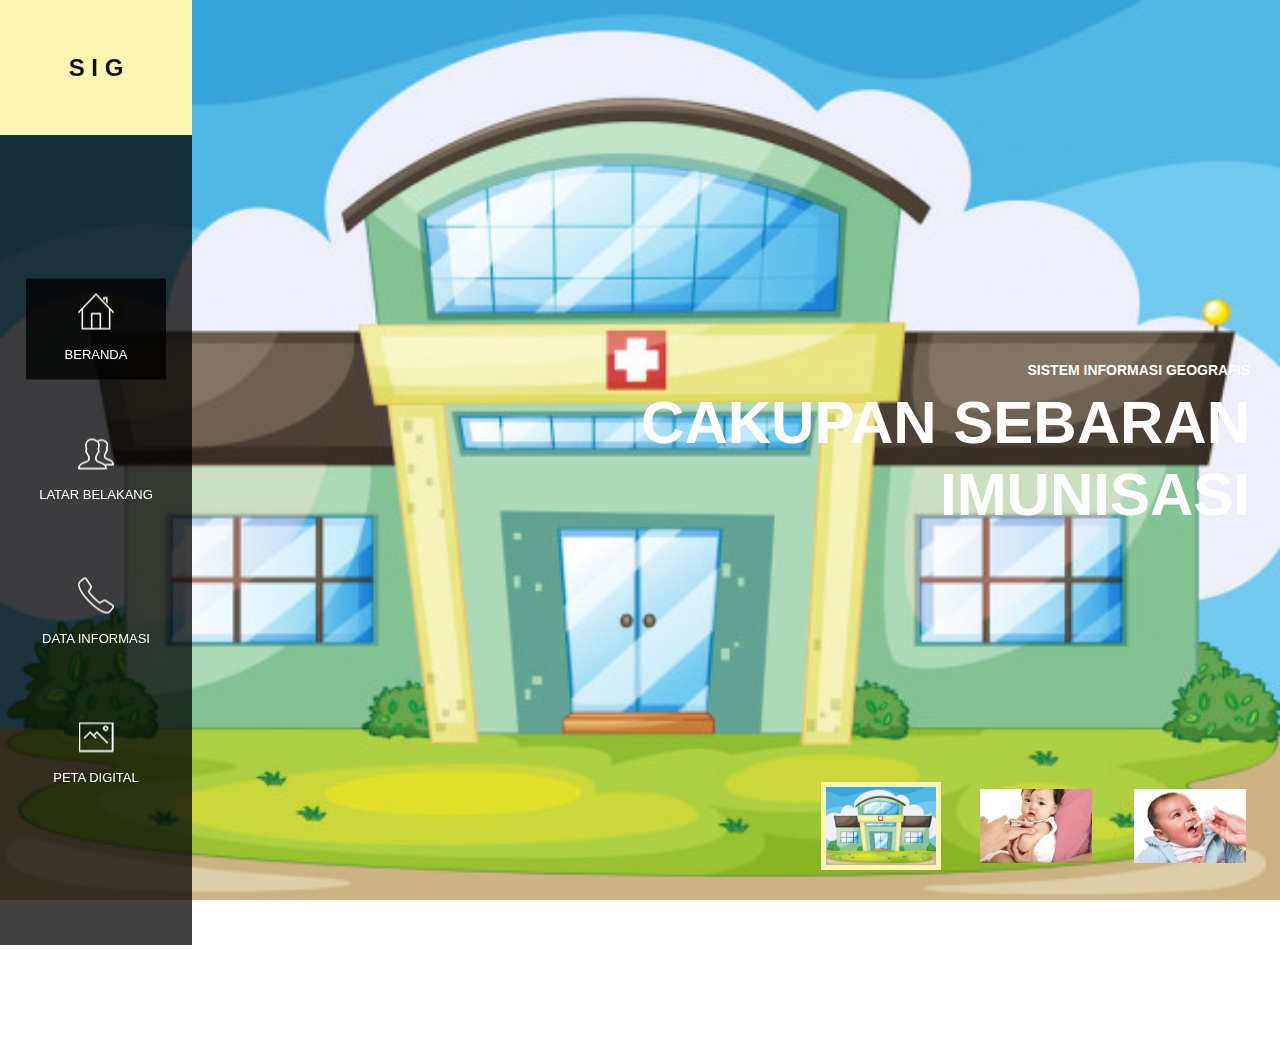
<file: index.html>
<!DOCTYPE html>
<html lang="en">

  <head>

    <meta charset="utf-8">
    <meta name="viewport" content="width=device-width, initial-scale=1, shrink-to-fit=no">
    <meta name="description" content="">
    <meta name="author" content="Tooplate">
    <link href="https://fonts.googleapis.com/css?family=Roboto:100,300,400,500,700" rel="stylesheet">

    <title>Earth - Free HTML5 Bootstrap Theme</title>

    <!-- Bootstrap core CSS -->
    <link href="vendor/bootstrap/css/bootstrap.min.css" rel="stylesheet">


    <!-- Additional CSS Files -->
    <link rel="stylesheet" href="assets/css/fontawesome.css">
    <link rel="stylesheet" href="assets/css/tooplate-main.css">
    <link rel="stylesheet" href="assets/css/owl.css">

  </head>
<!--
Tooplate 2113 Earth
https://www.tooplate.com/view/2113-earth
-->
  <body>

    <div class="sequence">
  
      <div class="seq-preloader">
        <svg width="39" height="16" viewBox="0 0 39 16" xmlns="http://www.w3.org/2000/svg" class="seq-preload-indicator"><g fill="#F96D38"><path class="seq-preload-circle seq-preload-circle-1" d="M3.999 12.012c2.209 0 3.999-1.791 3.999-3.999s-1.79-3.999-3.999-3.999-3.999 1.791-3.999 3.999 1.79 3.999 3.999 3.999z"/><path class="seq-preload-circle seq-preload-circle-2" d="M15.996 13.468c3.018 0 5.465-2.447 5.465-5.466 0-3.018-2.447-5.465-5.465-5.465-3.019 0-5.466 2.447-5.466 5.465 0 3.019 2.447 5.466 5.466 5.466z"/><path class="seq-preload-circle seq-preload-circle-3" d="M31.322 15.334c4.049 0 7.332-3.282 7.332-7.332 0-4.049-3.282-7.332-7.332-7.332s-7.332 3.283-7.332 7.332c0 4.05 3.283 7.332 7.332 7.332z"/></g></svg>
      </div>
      
    </div>
    
        <div class="logo">
            <h1>S I G</h1>
            <h2></h2>
        </div>
        <nav>
          <ul>
            <li><a href="#1"><img src="assets/images/icon-1.png" alt=""> <em>Beranda</em></a></li>
            <li><a href="#2"><img src="assets/images/icon-2.png" alt=""> <em>Latar Belakang</em></a></li>
            <li><a href="#3"><img src="assets/images/icon-4.png" alt=""> <em>Data Informasi</em></a></li>
            <li><a href="#4"><img src="assets/images/icon-3.png" alt=""> <em>Peta Digital</em></a></li>
          </ul>
        </nav>
        
        <div class="slides">
          <div class="slide" id="1">
            <div id="slider-wrapper">
                <div id="image-slider">
                  <ul>
                    <li class="active-img">
                      <div class="slide-caption">
                        <h6>Sistem Informasi Geografis</h6>
                        <h2>Cakupan Sebaran<br>Imunisasi</h2>
                      </div>
                    </li>
                    <li>
                      <div class="slide-caption">
                       
                        <h2>Campak & <br> Polio</h2>
                      </div>
                    </li>
                    <li>
                      <div class="slide-caption">
                        
                        <h2>Pada Balita<br>Di Kabupaten Pati</h2>
                      </div>
                    </li>                      
                  </ul>
                </div>
                <div id="thumbnail">
                  <ul>
                    <li class="active"><img src="assets/images/psksms.jpg" alt="Puskesmas" /></li>
                    <li><img src="assets/images/campak.jpeg" alt="Campak" /></li>
                    <li><img src="assets/images/polio.jpeg" alt="Polio" /></li>         
                  </ul>
                </div>
              </div>
        </div>
        <div class="slide" id="2">
            <div class="content second-content">
                <div id='tabs'>
                  <ul>
                    <li><a href='#tabs-1'><span class='fa fa-desktop'></span></a></li>
                    <li><a href='#tabs-2'><span class='fa fa-desktop'></span></a></li>
					 <li><a href='#tabs-3'><span class='fa fa-desktop'></span></a></li>
                    <li><a href='#tabs-4'><span class='fa fa-users'></span></a></li>
                  </ul>
                  <section class='tabs-content'>
                    <article id='tabs-1'>
                      <h2>Apa itu Puskesmas?</h2>
					  <span>Pusat Kesehatan Masyarakat</span>
                      <p>Puskesmas adalah fasilitas pelayanan kesehatan yang menyelenggarakan upaya kesehatan masyarakat dan upaya kesehatan perseorangan tingkat pertama, dengan lebih mengutamakan upaya promotif dan preventif, untuk mencapai derajat kesehatan masyarakat yang setinggi-tingginya.</p>
                      <p>Upaya kesehatan tersebut diselenggarakan dengan menitikberatkan kepada pelayanan untuk masyarakat luas guna mencapai derajat kesehatan yang optimal, tanpa mengabaikan mutu pelayanan kepada perorangan. Puskesmas dipimpin oleh seorang kepala Puskesmas yang bertanggung jawab kepada Dinas Kesehatan Kabupaten/Kota.</p>
					   </article>
                    <article id='tabs-2'>
                      <h2>Apa itu Imunisasi Campak?</h2>
					  <span>Imunisasi Campak Merupakan</span>
                      <p>Proses pemberian vaksin campak yang digunakan untuk mencegah penyakit campak. Terdapat dua jenis vaksin yang digunakan untuk mencegah campak, yaitu vaksin MR dan vaksin MMR. Vaksin MR mencegah penyakit campak dan rubella, sedangkan vaksin MMR mencegah penyakit campak, rubella, dan gondong. </p>
                      <p>Vaksin campak diberikan langsung di fasilitas kesehatan oleh dokter atau tenaga kesehatan dibawah pengawasan dokter. Vaksin campak disuntikkan ke otot (intramuskular/IM) atau di bawah kulit (subkutan/SC) .</p>
                    </article>
                    <article id='tabs-3'>
                      <h2>Apa itu Imunisasi Polio?</h2>
                      <span>Imunisasi Polio Merupakan</span>
                      <p>Proses pemberian vaksin polio pada balita untuk mencegah penyakit polio atau lumpuh layu yang bisa membuat kelumpuhan bahkan berpotensi menyebabkan kematian.</p> 
                      <p>Polio termasuk kedalam imunisasi anak yang wajib diberikan sebelum bayi berusia 6 bulan. Ada dua jenis vaksin polio yang harus anak-anak dapatkan, yaitu vaksin polio oral (OPV) dan vaksin polio suntik (IPV). </p>
                   </article>
                    <article id='tabs-4'>
                      <h2>Hasil Kurangnya Pemberian Imunisasi pada Balita</h2>
                      <p>Berdasarkan Survey Demografi Kesehatan Indonesia (SDKI) 2014, angka kematian balita masih mencapai 40/1000 kelahiran hidup (KH), angka kematian bayi 32/1000 kelahiran hidup (KH). Begitu juga menurut World Health Organitation (WHO) pada tahun 2017, diperkirakan 19,9 juta bayi diseluruh dunia termasuk indonesia tidak tercapai dengan layanan imunisasi rutin seperti tiga dosis vaksin DTP.</p> 
				   </article>
                  </section>
                </div>
            </div>
        </div>
		<div class="slide" id="3">
            <div class="content third-content">
                <div class="container-fluid">
                    <div class="row">
                        <div class="owl-carousel owl-theme">
                            <div class="col-md-12">
                                <div class="featured-item"> 
                                	<a href=""><img src="assets/images/Kecamatan.jpg" alt=""></a>
                                    <div class="down-content">
                                    <h4>Jumlah Kecamatan</h4>
                                        
                                    </div>
                                </div>
                            </div>
                            <div class="col-md-12">
                                <div class="featured-item">
                                    <a href=""><img src="assets/images/Puskesmas.png" alt=""></a>
                                    <div class="down-content">
                                        <h4>Jumlah Balita/Puskesmas</h4>
                                        
                                    </div>
                                </div>
                            </div>
                            <div class="col-md-12">
                                <div class="featured-item">
                                    <img src="assets/images/campakkk.jpg" alt="">
                                    <div class="down-content">
                                        <h4>Tabel Data Imunisasi Campak</h4>
                                        
                                    </div>
                                </div>
                            </div>
                            <div class="col-md-12">
                                <div class="featured-item">
                                    <img src="assets/images/Campak 2.jpg" alt="">
                                    <div class="down-content">
                                        <h4>Tabel Data Imunisasi Campak</h4>
                                       
                                    </div>
                                </div>
                            </div>
                            <div class="col-md-12">
                                <div class="featured-item">
                                    <img src="assets/images/polioo.jpg" alt="">
                                    <div class="down-content">
                                        <h4>Tabel Data Imunisasi Polio</h4>
                               
                                    </div>
                                </div>
                            </div>
                        </div>
                    </div>
                </div>
            </div>
        </div>

									
		  
     
        <div class="slide" id="4">
            <iframe src="qgis2web_2021_07_01-18_47_39_633000\index.html" width="1350" height="650" frameborder="0" style="border:1"></iframe>
 
                        </div>
                   
                </div>
            </div>
        </div>
    


    <!-- Bootstrap core JavaScript -->
    <script src="vendor/jquery/jquery.min.js"></script>
    <script src="vendor/bootstrap/js/bootstrap.bundle.min.js"></script>


    <!-- Additional Scripts -->
    <script src="assets/js/owl.js"></script>
    <script src="assets/js/accordations.js"></script>
    <script src="assets/js/main.js"></script>

    <script type="text/javascript">
        $(document).ready(function() {

            // navigation click actions 
            $('.scroll-link').on('click', function(event){
                event.preventDefault();
                var sectionID = $(this).attr("data-id");
                scrollToID('#' + sectionID, 750);
            });
            // scroll to top action
            $('.scroll-top').on('click', function(event) {
                event.preventDefault();
                $('html, body').animate({scrollTop:0}, 'slow');         
            });
            // mobile nav toggle
            $('#nav-toggle').on('click', function (event) {
                event.preventDefault();
                $('#main-nav').toggleClass("open");
            });
        });
        // scroll function
        function scrollToID(id, speed){
            var offSet = 0;
            var targetOffset = $(id).offset().top - offSet;
            var mainNav = $('#main-nav');
            $('html,body').animate({scrollTop:targetOffset}, speed);
            if (mainNav.hasClass("open")) {
                mainNav.css("height", "1px").removeClass("in").addClass("collapse");
                mainNav.removeClass("open");
            }
        }
        if (typeof console === "undefined") {
            console = {
                log: function() { }
            };
        }
    </script>

  </body>
</html>
</file>
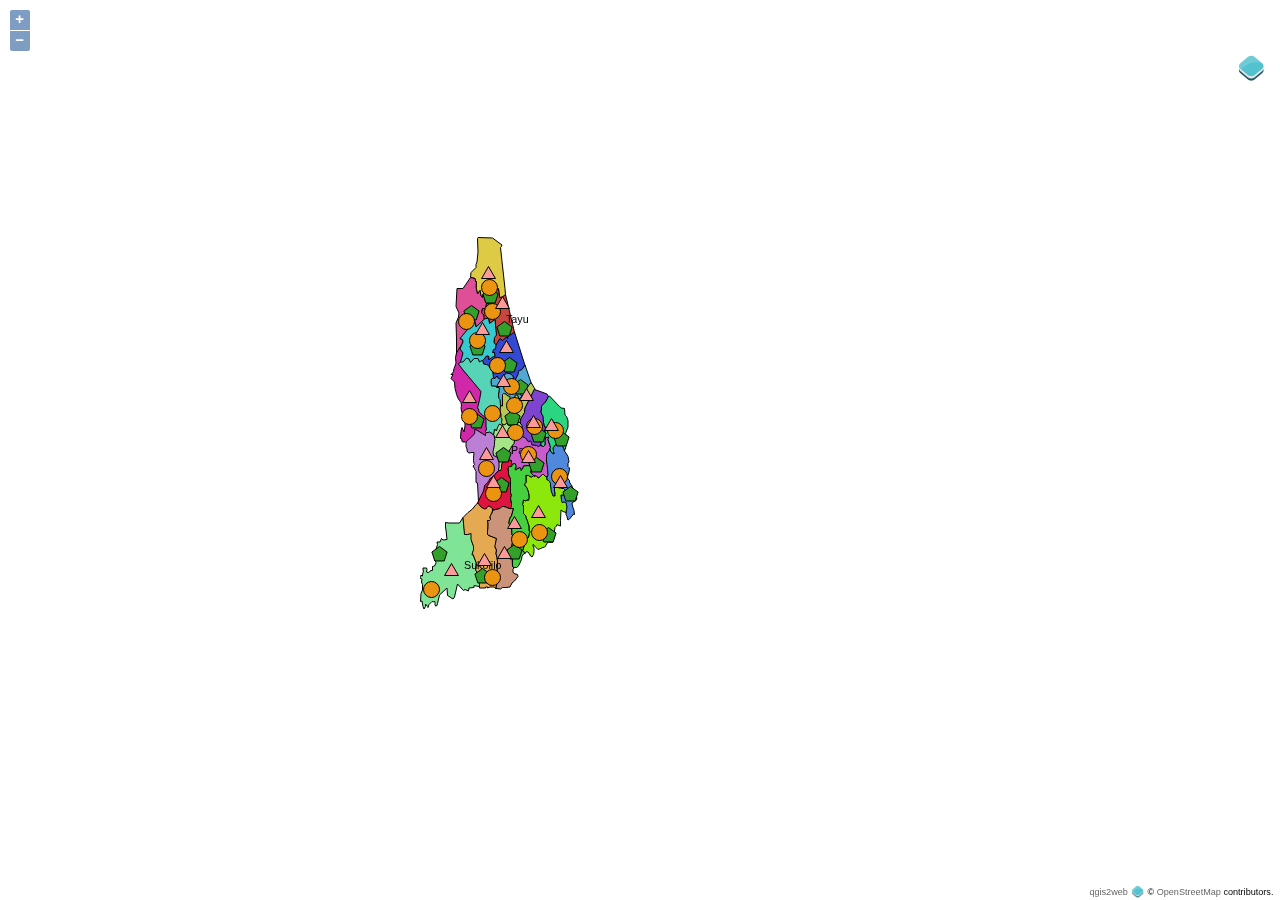
<file: qgis2web_2021_07_01-18_47_39_633000/index.html>
<!doctype html>
<html lang="en">
    <head>
        <meta charset="utf-8">
        <meta http-equiv="X-UA-Compatible" content="IE=edge">
        <meta name="viewport" content="initial-scale=1,user-scalable=no,maximum-scale=1,width=device-width">
        <meta name="mobile-web-app-capable" content="yes">
        <meta name="apple-mobile-web-app-capable" content="yes">
        <link rel="stylesheet" href="./resources/ol.css">
        <link rel="stylesheet" href="./resources/ol3-layerswitcher.css">
        <link rel="stylesheet" href="./resources/qgis2web.css">
        <style>
        html, body {
            background-color: #ffffff;
        }
        </style>
        <style>
        html, body, #map {
            width: 100%;
            height: 100%;
            padding: 0;
            margin: 0;
        }
        </style>
        <title></title>
    </head>
    <body>
        <div id="map">
            <div id="popup" class="ol-popup">
                <a href="#" id="popup-closer" class="ol-popup-closer"></a>
                <div id="popup-content"></div>
            </div>
        </div>
        <script src="resources/qgis2web_expressions.js"></script>
        <script src="resources/polyfills.js"></script>
        <script src="./resources/functions.js"></script>
        <script src="./resources/ol.js"></script>
        <script src="./resources/ol3-layerswitcher.js"></script>
        <script src="layers/Data_0.js"></script><script src="layers/JumlahBalita_1.js"></script><script src="layers/JumlahPolio_2.js"></script><script src="layers/JumlahCampak_3.js"></script>
        <script src="styles/Data_0_style.js"></script><script src="styles/JumlahBalita_1_style.js"></script><script src="styles/JumlahPolio_2_style.js"></script><script src="styles/JumlahCampak_3_style.js"></script>
        <script src="./layers/layers.js" type="text/javascript"></script> 
        <script src="./resources/qgis2web.js"></script>
        <script src="./resources/Autolinker.min.js"></script>
    </body>
</html>
</file>
<file: assets/css/tooplate-main.css>
/*

Tooplate 2113 Earth

https://www.tooplate.com/view/2113-earth

*/

@keyframes seq-preloader {
  50% {
    opacity: 1;
  }
  
  100% {
    opacity: 0;
  }
}

.seq-preloader {
  background: white;
  visibility: visible;
  opacity: 1;
  position: absolute;
  z-index: 99999999;
  height: 100%;
  width: 100%;
  top: 0;
  left: 0;
  right: 0;
  bottom: 0;
}

.seq-preloader.seq-preloaded {
  opacity: 0;
  visibility: hidden;
  transition: visibility 0s .5s, opacity .5s;
}

.seq-preload-indicator {
  overflow: visible;
  position: relative;
  top: 50%;
  left: 50%;
  transform: translate(-50%, -50%);
}

.seq-preload-circle {
  display: inline-block;
  height: 12px;
  width: 12px;
  fill: #7a7a7a;
  opacity: 0;
  animation: seq-preloader 1.25s infinite;
}

.seq-preload-circle-2 {
  animation-delay: .15s;
}

.seq-preload-circle-3 {
  animation-delay: .3s;
}

.seq-preload-indicator-fallback {
  width: 42px;
  overflow: visible;
}

.seq-preload-indicator-fallback .seq-preload-circle {
  width: 8px;
  height:8px;
  background-color: #f4f4f4;
  border-radius: 100%;
  opacity: 1;
  display: inline-block;
  vertical-align: middle;
}

.seq-preload-indicator-fallback .seq-preload-circle-2 {
  margin-left: 3px;
  margin-right: 3px;
  width: 12px;
  height: 12px;
}

.seq-preload-indicator-fallback .seq-preload-circle-3 {
  width: 16px;
  height: 16px;
}


/* MAIN CSS */

@-webkit-keyframes fill {
  0% {
    width: 0%;
    height: 1px;
  }
  50% {
    width: 100%;
    height: 1px;
  }
  100% {
    width: 100%;
    height: 100%;
    background: #fff;
  }
}
@keyframes fill {
  0% {
    width: 0%;
    height: 1px;
  }
  50% {
    width: 100%;
    height: 1px;
  }
  100% {
    width: 100%;
    height: 100%;
    background: #fff;
  }
}
@-webkit-keyframes fillColour {
  0% {
    color: #fff;
  }
  50% {
    color: #fff;
  }
  100% {
    color: #333;
  }
}
@keyframes fillColour {
  0% {
    color: #fff;
  }
  50% {
    color: #fff;
  }
  100% {
    color: #333;
  }
}
* {
  margin: 0;
  padding: 0;
  -webkit-box-sizing: border-box;
  box-sizing: border-box;
  font-family: "Open Sans", sans-serif;
}

html {
	overflow: hidden;
}

body {
  overflow: hidden;
  font-size: 100%;
}

nav {
	top: 15%;
  text-align: center;
  background: rgba(0, 0, 0, 0.75);
  position: fixed;
  z-index: 100;
  height: 90%;
  left: 0;
  width: 15%;
  font-weight: 300;
  font-size: 1rem;
}
nav em {
	font-style: normal;
	font-size: 13px;
	text-transform: uppercase;
	display: block;
	margin-top: 15px;
	color: #fff;
}

nav ul li a {
	text-align: center;
}

nav ul {
	position: relative;
  top: 50%;
  left: 50%;
  transform: translate(-50%, -50%);
	text-align: left;
	list-style-type: none;
	height: 70%;
	display: -webkit-box;
	display: -ms-flexbox;
	display: flex;
	-webkit-box-orient: vertical;
	-webkit-box-direction: normal;
  -ms-flex-direction: column;
  flex-direction: column;
	-ms-flex-pack: distribute;
  justify-content: space-around;
}
nav ul li {
	text-align: center;
	margin: 5px 0px;
}
nav a, nav a:visited, nav a:active {
  color: #fff;
}
nav a {
	text-decoration: none!important;
	display: inline-block;
	width: 140px;
	padding: 15px 0px;
	position: relative;
	z-index: 0;
	transition: all .5s;
}
nav a.active {
  background-color: rgba(0,0,0,0.8);
}
nav a::before {
  content: "";
  position: absolute;
  height: 0%;
  width: 0%;
  bottom: 0;
  left: 0;
  opacity: 1;
  z-index: -1;
}
.logo {
	margin-top: 0px;
  top: 0;
  left: 0;
  z-index: 999999;
  position: fixed;
 	display: inline-block;
  text-align: center;
	background-color: #faf5b2;
	height: 15%;
	width: 15%;
}
.logo h1 {
  font-size: 24px;
  text-transform: uppercase;
  font-weight: 900;
  color: #111;
  top: 50%;
  left: 50%;
  position: absolute;
  transform: translate(-50%, -50%);
}
.logo h2 {
  display: none;
}
.slides {
  width: 500vw;
  height: 100vh;
  -webkit-transition: -webkit-transform 0.8s ease;
  transition: -webkit-transform 0.8s ease;
  transition: transform 0.8s ease;
  transition: transform 0.8s ease, -webkit-transform 0.8s ease;
}
.slides .slide {
  height: 100vh;
  width: 100vw;
  float: left;
  text-align: center;
  background-size: cover;
}
.slides .slide .content {
  overflow-y: scroll;
  position: relative;
  width: 80%;
  height: 80%;
  left: 20%;
  top: 10%;
}
.content::-webkit-scrollbar {
  display: none!important;
  opacity: 0!important;
  visibility: hidden!important;
}
/* Add a thumb */
.content::-webkit-scrollbar-thumb {
  display: none!important;
  opacity: 0!important;
  visibility: hidden!important;
}
.slides .slide {
  background-position: center center;
  background-size: cover;
  background-position: fixed;
}
.slides .slide:nth-child(1) {

}
.slides .slide:nth-child(2) {
  background-image: url(../images/puskms.jpeg);
  background-position: fixed;
}
.slides .slide:nth-child(3) {
  background-image: url(../images/imunisasi.jpg);
  background-position: fixed;
}
.slides .slide:nth-child(4) {
  
 
}

/* Slide 1 Stlye */
#slider-wrapper{
  max-width: 100%;
  width: 100%;
  height: 100%;
  position: relative;
}
#image-slider {
  width: auto;
  height: auto;
  position: relative;
  overflow: hidden;
  margin: auto;
  display: block;
}
#image-slider ul {
  margin-bottom: 0;
  width: 100%;
  height: 100vh;
  position: relative;
}
#image-slider ul li {
  display: inline-block;
  position: absolute;
  top: 0;
  left: 100%;
  width: 100%;
  height:100%; 
}
#image-slider ul li {
  background-repeat: no-repeat;
  background-position: center center;
  background-size: cover;
  overflow: hidden;
}
#image-slider ul li:nth-child(1) {
  background-image: url(../images/psksms.jpg);
}
#image-slider ul li:nth-child(2) {
  background-image: url(../images/campak.jpeg);
}
#image-slider ul li:nth-child(3) {
  background-image: url(../images/polio.jpeg);
}
#image-slider ul li.active-img{
  left: 0;
}
#thumbnail {
  position: absolute;
  z-index: 99999;
  bottom: 30px;
  right: 30px;
}
#thumbnail ul {
  padding: 0px;
  margin: 0px;
}
#thumbnail ul li {
  display: inline-block;
  max-width: 120px;
  max-height: 120px;
  margin-left: 30px;
  cursor: pointer;
  border: 4px solid transparent;
  transition: all 0.5s;
}
#thumbnail ul li.active {
  border: 5px solid #faf5b2;
}
#thumbnail ul li img {
  max-width: 100%;
  overflow: hidden;
}
.slide-caption {
  text-align: right;
  right: 30px;
  position: absolute;
  top: 50%;
  transform: translateY(-50%);
}
.slide-caption h6 {
  margin-top: 0px;
  font-size: 14px;
  text-transform: uppercase;
  font-weight: 700;
  color: #fff;
}
.slide-caption h2 {
  margin-top: 0px;
  font-size: 60px;
  text-transform: uppercase;
  font-weight: 900;
  color: #fff;
}




/* Slide 2 Style */
.second-content {
	top: 180%!important;
	transform: translateY(-180%);
}
#tabs {
  float: right;
  margin-right: 0px;
}
#tabs ul {
  margin: 0;
  padding: 0;
  float: left;
}
#tabs ul li {
  margin-top: 5px;
  margin-bottom: 25px;
  display: block;
  background-color: transparent;
}
#tabs ul li:last-child {
  margin-bottom: 0px;
}
#tabs ul li a {
  display: block;
  cursor: pointer;
  outline: 0;
  border: none;
  color: #6a6a6a;
  text-decoration: none;
  text-transform: uppercase;
}
#tabs ul li span {
  text-align: center; 
  background-color: transparent;
  border: 3px solid #fff;
  color: #fff;
  width: 90px;
  height: 90px;
  font-size: 32px;
  line-height: 84px;
  border-radius: 50%;
}
#tabs ul .ui-tabs-active span {
  background: #faf5b2;
  border: #faf5b2;
  line-height: 90px;
  border-bottom: none;
}
#tabs ul .ui-tabs-active a {
  color: #000;
}
#tabs ul .ui-tabs-active span {
  color: #1e1e1e;
}
.tabs-content {
  margin-left: 60px;
  width: 585px;
  text-align: left;
  display: inline-block;
  background: #fff;
  margin-right: 30px;
  padding: 60px;
}
.tabs-content h2 {
  font-size: 29px;
  text-transform: uppercase;
  font-weight: 900;
  color: #1e1e1e;
  margin-top: 0px;
}
.tabs-content span {
  font-size: 15px;
  color: #7a7a7a;
  text-transform: uppercase;
}
.tabs-content p {
  font-size: 14px;
  color: #7a7a7a;
  margin-top: 30px;
  margin-bottom: 0px;
}



/* Slide 3 Style */
.third-content {
	top: 120%!important;
	transform: translateY(-120%);
}
.third-slide a {
  text-decoration: none;
}
.featured-item {
  transition: all 0.5s;
  text-align: left;
}
.featured-item img {
  width: 100%;
}
.featured-item .down-content {
  background-color: #fff;
  border: 5px solid #faf5b2;
  padding: 15px;
}
.featured-item h4 {
  margin-top: 0px;
  font-size: 18px;
  text-transform: uppercase;
  font-weight: 900;
  color: #1e1e1e;
  transition: all 0.5s;
}
.featured-item h6 {
  color: #1e1e1e;
  font-size: 14px;
  font-weight: 900;
  margin-bottom: 0px;
}
.owl-dots {
  text-align: center;
  margin-top: 30px;
}
.owl-dots .owl-dot {
  outline: none;
  display: inline-block;
}
.owl-dots .active span {
  background-color: #faf5b2!important;
}
.owl-dots .owl-dot span {
  background-color: #fff;
  width: 12px;
  height: 12px;
  display: inline-block;
  margin: 0px 5px;
  outline: none;
  cursor: pointer;
}



/* Slide 4 Style */

.fourth-content {
	top: 140%!important;
  height: 100%;
	transform: translateY(-140%);
}
#contact {
  text-align: center;
  margin: 0 auto;
  max-width: 750px;
  margin-bottom: 100px;
  padding: 40px;
  background-color: rgba(0,0,0,0.9);
}
#contact h2 {
  font-size: 29px;
  text-transform: uppercase;
  font-weight: 900;
  color: #fff;
  margin-top: 0px;
  margin-bottom: 50px;
}
#contact input,
#contact textarea {
  padding-left: 15px;
  background-color: rgba(0,0,0,0.1);
  border: 1px solid #fff;
  border-radius: 0px;
  height: 40px;
  font-size: 14px;
  color: #fff;
  margin-bottom: 30px;
}
#contact input:focus,
#contact textarea:focus {
  color: #fff;
  outline: none;
  box-shadow: none;
  border: 1px solid rgba(250,245,178,1);
  background-color: rgba(0,0,0,0.1);
}
#contact textarea {
  height: 160px;
  padding: 15px;
}
#contact button {
  border: 2px solid #fff;
  font-size: 15px;
  text-transform: uppercase;
  color: #fff;
  font-weight: 700;
  background-color: transparent;
  height: 44px;
  line-height: 40px;
  display: inline-block;
  padding: 0px 20px;
  cursor: pointer;
  transition: all 0.3s;
  outline: none;
}
#contact button:hover {
  background-color: #faf5b2;
  border-color: #faf5b2;
  color: #1e1e1e;
}




/* Responsive Style */
@media (max-width: 991px) {

  .slides .slide .content {
	width: 100%;
	height: 90%;
	left: 0;
  }
  .second-content {
	top: 250%!important;
	transform: translateY(-250%);
  }
  .third-content {
	top: 140%!important;
	transform: translateY(-140%);
  }
  .fourth-content {
	top: 220%!important;
	transform: translateY(-220%);
  }
  .logo h1 {
    display: none;
  }
  .logo h2 {
  	margin-top: 0px;
    line-height: 100px;
    height: 100px;
    width: 15vw;
    top: 0;
    left: 0;
    z-index: 999999;
    position: fixed;
    font-size: 24px;
    text-transform: uppercase;
    font-weight: 900;
    color: #111;
    display: inline-block;
    text-align: center;
    background-color: #faf5b2;
  }
  nav {
    top: 0vh;
    height: 100px;
    width: 85vw;
    margin-left: 15vw;
  }
  nav ul {
    flex-direction: row;
  }
  nav ul li {
    display: inline;
    margin: 0px;
  }
  nav ul li img {
	width: 35%;
  }
  nav ul li em {
    display: none;
  }
  nav a {
  	text-align: center;
	  width: 60px;
	  height: 60px;
    line-height: 30px;
    display: inline-block;
  }
  .second-slide {
    top: 140px;
  }
  .slide-caption h2 {
  	font-size: 48px;
  }
  .tabs-content {
    width: auto;
    text-align: center;
    margin: 0px 30px;
    padding: 20px;
  }
  .tabs-content p {
    margin-top: 20px;
  }
  #tabs ul li {
    display: inline-block;
    margin: 0px 10px;
  }
  #tabs ul {
    float: none;
    margin-bottom: 30px;
    width: 100%;
    text-align: center;
  }
  #thumbnail ul li {
    max-width: 80px;
    max-height: 80px;
    margin-left: 10px;
  }
  .slide-caption {
    padding-left: 30px;
  }
  #tabs ul li span {
    width: 60px;
    height: 60px;
    font-size: 22px;
    line-height: 54px;
  }
  #tabs ul .ui-tabs-active span {
    line-height: 60px;
  }
  .featured-item {
    padding: 30px 15px;
  }
  .owl-dots {
    margin-top: 10px;
    padding-bottom: 30px;
  }
  .tabs-content h2 {
    font-size: 21px;
  }
  .third-slide {
    text-align: center;
    margin: 0px;
  }
  .fourth-slide {
    margin-left: 0;
    top: 0;
    transform: translateY(0%);
    margin-top: 140px;
  }
  .contact-form {
    padding: 20px;
  }
  .contact-form h2 {
    font-size: 29px;
    text-transform: uppercase;
    font-weight: 900;
    color: #fff;
    margin-top: 0px;
    margin-bottom: 20px;
  }

}
</file>
<file: qgis2web_2021_07_01-18_47_39_633000/resources/ol.css>
.ol-box{box-sizing:border-box;border-radius:2px;border:2px solid #00f}.ol-mouse-position{top:8px;right:8px;position:absolute}.ol-scale-line{background:rgba(0,60,136,.3);border-radius:4px;bottom:8px;left:8px;padding:2px;position:absolute}.ol-scale-line-inner{border:1px solid #eee;border-top:none;color:#eee;font-size:10px;text-align:center;margin:1px;will-change:contents,width}.ol-overlay-container{will-change:left,right,top,bottom}.ol-unsupported{display:none}.ol-unselectable,.ol-viewport{-webkit-touch-callout:none;-webkit-user-select:none;-moz-user-select:none;-ms-user-select:none;user-select:none;-webkit-tap-highlight-color:transparent}.ol-selectable{-webkit-touch-callout:default;-webkit-user-select:auto;-moz-user-select:auto;-ms-user-select:auto;user-select:auto}.ol-grabbing{cursor:-webkit-grabbing;cursor:-moz-grabbing;cursor:grabbing}.ol-grab{cursor:move;cursor:-webkit-grab;cursor:-moz-grab;cursor:grab}.ol-control{position:absolute;background-color:rgba(255,255,255,.4);border-radius:4px;padding:2px}.ol-control:hover{background-color:rgba(255,255,255,.6)}.ol-zoom{top:.5em;left:.5em}.ol-rotate{top:.5em;right:.5em;transition:opacity .25s linear,visibility 0s linear}.ol-rotate.ol-hidden{opacity:0;visibility:hidden;transition:opacity .25s linear,visibility 0s linear .25s}.ol-zoom-extent{top:4.643em;left:.5em}.ol-full-screen{right:.5em;top:.5em}@media print{.ol-control{display:none}}.ol-control button{display:block;margin:1px;padding:0;color:#fff;font-size:1.14em;font-weight:700;text-decoration:none;text-align:center;height:1.375em;width:1.375em;line-height:.4em;background-color:rgba(0,60,136,.5);border:none;border-radius:2px}.ol-control button::-moz-focus-inner{border:none;padding:0}.ol-zoom-extent button{line-height:1.4em}.ol-compass{display:block;font-weight:400;font-size:1.2em;will-change:transform}.ol-touch .ol-control button{font-size:1.5em}.ol-touch .ol-zoom-extent{top:5.5em}.ol-control button:focus,.ol-control button:hover{text-decoration:none;background-color:rgba(0,60,136,.7)}.ol-zoom .ol-zoom-in{border-radius:2px 2px 0 0}.ol-zoom .ol-zoom-out{border-radius:0 0 2px 2px}.ol-attribution{text-align:right;bottom:.5em;right:.5em;max-width:calc(100% - 1.3em)}.ol-attribution ul{margin:0;padding:0 .5em;font-size:.7rem;line-height:1.375em;color:#000;text-shadow:0 0 2px #fff}.ol-attribution li{display:inline;list-style:none;line-height:inherit}.ol-attribution li:not(:last-child):after{content:" "}.ol-attribution img{max-height:2em;max-width:inherit;vertical-align:middle}.ol-attribution button,.ol-attribution ul{display:inline-block}.ol-attribution.ol-collapsed ul{display:none}.ol-attribution.ol-logo-only ul{display:block}.ol-attribution:not(.ol-collapsed){background:rgba(255,255,255,.8)}.ol-attribution.ol-uncollapsible{bottom:0;right:0;border-radius:4px 0 0;height:1.1em;line-height:1em}.ol-attribution.ol-logo-only{background:0 0;bottom:.4em;height:1.1em;line-height:1em}.ol-attribution.ol-uncollapsible img{margin-top:-.2em;max-height:1.6em}.ol-attribution.ol-logo-only button,.ol-attribution.ol-uncollapsible button{display:none}.ol-zoomslider{top:4.5em;left:.5em;height:200px}.ol-zoomslider button{position:relative;height:10px}.ol-touch .ol-zoomslider{top:5.5em}.ol-overviewmap{left:.5em;bottom:.5em}.ol-overviewmap.ol-uncollapsible{bottom:0;left:0;border-radius:0 4px 0 0}.ol-overviewmap .ol-overviewmap-map,.ol-overviewmap button{display:inline-block}.ol-overviewmap .ol-overviewmap-map{border:1px solid #7b98bc;height:150px;margin:2px;width:150px}.ol-overviewmap:not(.ol-collapsed) button{bottom:1px;left:2px;position:absolute}.ol-overviewmap.ol-collapsed .ol-overviewmap-map,.ol-overviewmap.ol-uncollapsible button{display:none}.ol-overviewmap:not(.ol-collapsed){background:rgba(255,255,255,.8)}.ol-overviewmap-box{border:2px dotted rgba(0,60,136,.7)}.ol-overviewmap .ol-overviewmap-box:hover{cursor:move}
</file>
<file: qgis2web_2021_07_01-18_47_39_633000/resources/ol3-layerswitcher.css>
.layer-switcher.shown.ol-control {
    background-color: transparent;
}

.layer-switcher.shown.ol-control:hover {
    background-color: transparent;
}

.layer-switcher {
    position: absolute;
    top: 3.5em;
    right: 0.5em;
    text-align: left;
}

.layer-switcher.shown {
    bottom: 3em;
}

.layer-switcher .panel {
    padding: 0 1em 0 0;
    margin: 0;
    border: 4px solid #eee;
    border-radius: 4px;
    background-color: white;
    display: none;
    max-height: 100%;
    overflow-y: auto;
}

.layer-switcher.shown .panel {
    display: block;
}

.layer-switcher button {
    float: right;
    width: 38px;
    height: 38px;
    background-image: url('[data-uri]') /*logo.png*/;
    background-repeat: no-repeat;
    background-position: 2px;
    background-color: white;
    border: none;
}

.layer-switcher.shown button {
    display: none;
}

.layer-switcher button:focus, .layer-switcher button:hover {
    background-color: white;
}

.layer-switcher ul {
    padding-left: 1em;
    list-style: none;
}

.layer-switcher li.group {
    padding-top: 5px;
}

.layer-switcher li.group > label {
    font-weight: bold;
}

.layer-switcher li.layer {
    display: table;
}

.layer-switcher li.layer label, .layer-switcher li.layer input {
    display: table-cell;
    vertical-align: sub;
}

.layer-switcher input {
    margin: 4px;
}

.layer-switcher.touch ::-webkit-scrollbar {
    width: 4px;
}

.layer-switcher.touch ::-webkit-scrollbar-track {
    -webkit-box-shadow: inset 0 0 6px rgba(0,0,0,0.3);
    border-radius: 10px;
}

.layer-switcher.touch ::-webkit-scrollbar-thumb {
    border-radius: 10px;
    -webkit-box-shadow: inset 0 0 6px rgba(0,0,0,0.5);
}
</file>
<file: qgis2web_2021_07_01-18_47_39_633000/resources/qgis2web.css>
html, body {
    height: 100%;
    padding: 0;
    margin: 0;
    font-family: sans-serif;
    font-size: small;
}

th, td {
    vertical-align: top;
    text-align: left;
}

#map {
    width: 100%;
    height: 100%;
}

.ol-popup {
    display: none;
    position: absolute;
    background-color: white;
    -moz-box-shadow: 0 1px 4px rgba(0,0,0,0.2);
    -webkit-filter: drop-shadow(0 1px 4px rgba(0,0,0,0.2));
    filter: drop-shadow(0 1px 4px rgba(0,0,0,0.2));
    padding: 15px;
    border-radius: 10px;
    border: 1px solid #cccccc;
    bottom: 12px;
    left: -50px;   
    height: auto;
    width: auto;
    min-width: 100px;
    max-height:400px;  
    overflow: auto;      
}

.ol-popup-closer {
    text-decoration: none;
    position: absolute;
    top: 2px;
    right: 8px;
}

.ol-popup-closer:after {
    content: "X";
}

.ol-attribution a {
    text-decoration: none;
    color: #666;
    font-family: sans-serif;
    font-size: 100%;
}

#popup-content>ul>li:nth-child(even) {
    background-color: #eee;
}

#popup-content ul {
    list-style-type: none;
    padding-left: 0;
}

#popup-content li {
    margin-bottom:0.25em;
}
</file>
